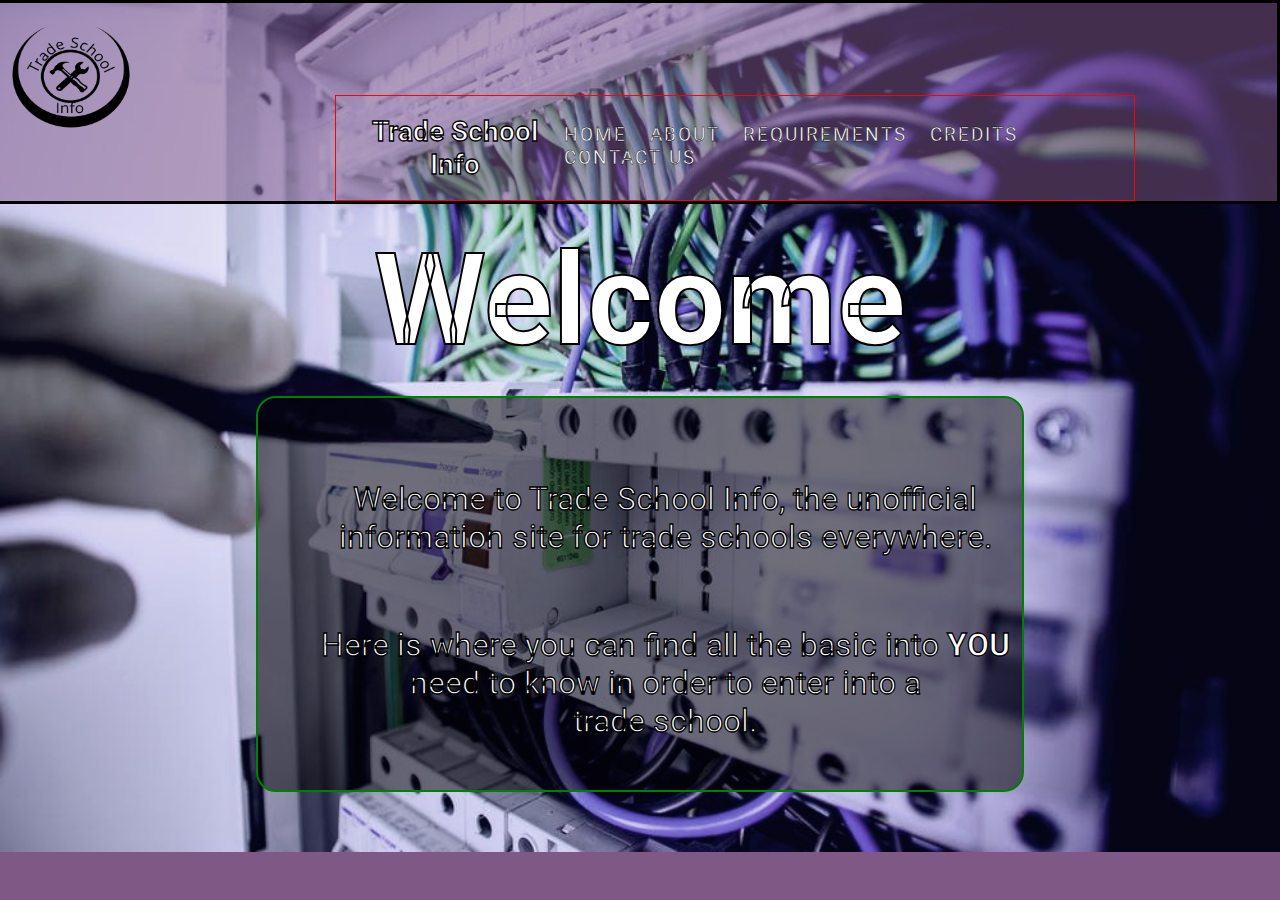
<file: Website Final/Index.html>
<!DOCTYPE html>
<html lang="en">
<head>
	<title>Nathan Breet Website</title>
	<meta content="width=device-width" name="viewport">
	<link href="./css/style.css" rel="stylesheet">
	<script src="./js/jquery-3.5.1.min.js">
	</script>
	<script src="./js/menu.js">
	</script>
</head>
<body>
	<header>
		<div class="logo"><img alt="" src="./img/Website_logo.png"></div>
		<div class="container">
			<h1>Trade School Info</h1><span class="menu-button">Menu</span>
			<nav class="hide-on-mobile">
				<a href="./index.html">Home</a>
				<a href="./about.html">About</a>
				<a href="./Requirements.html">Requirements</a>
				<a href="./credits.html">Credits</a>
				<a href="./Contact_us.html">Contact us</a>

			</nav>
		</div>
	</header>
	<div class="main-header">
		<h1>Welcome</h1>
	</div>
	<div class="paragraph1">
		<p>Welcome to Trade School Info, the unofficial information site for trade schools everywhere.<br>
		<br></p>Here is where you can find all the basic into <b>YOU</b> need to know in order to enter into a<br>
		trade school.
	</div>
</body>
</html>
</file>
<file: Website Final/css/style.css>
/* import the Roboto font from Google Fonts */
@import url(https://fonts.googleapis.com/css?family=Roboto:400,700,400italic,700italic);
/*Main page css*/
html {
  font-family: 'Roboto', sans-serif;
  font-size: 14px;
  line-height: 150%;

}
/*Body css, has all the images for the background*/
body {
  width:100%;
  margin:auto;
    background-image: url('../img/pexels-photo-257736.jpg');
background-repeat: no-repeat;
background-size: cover;
background-color: #805885;
}

.main-header {
    display: block;
    font-size: 5vw;
    color: red;
    font-weight: bold;
    text-align: center;
}

.paragraph{
  display: inherit;
  align-content: center;
  padding: 50px 0;
  padding-left: 50px;
  min-height: 1vw;
  max-width: 60%;
  margin: auto;
  font-size: 30px;
  font-size: 2.5vw;
  line-height: 40px;
  line-height: normal;
  text-align: center;
  color: White;
  -webkit-text-stroke: 0.1vw black;


}
header {
  background: #222;
  color: white;
  padding: 0px 0px;
  padding-top: 10px;
  display: flex;
  align-items: baseline;
    background-color: rgba(255,255,255,0.5);
}

header h1 {
  font-size: 200%;
  flex-grow: 1;
  line-height: 40px;
  line-height: normal;
  text-align: center;
  color: white;
  -webkit-text-stroke: 0.1vw black;
}

header nav a {
  display: inline-block;
  color: white;
  -webkit-text-stroke: 0.03vw black;
  font-size: 19px;
  text-transform: uppercase;
  letter-spacing: 2px;
  margin: 0 10px;
  text-decoration: none;
  border-bottom: 2px solid transparent;

}

header nav a:hover {
  color: lightblue;
  border-color: lightblue;

}


.image-credits li {
  padding: 10px 0;
  border-bottom: 1px dotted #666;
  display: flex;
}
.image-credits img {
  width: 150px;
  margin-right: 15px;
  border: 2px solid #666;
}

.image-credits .title,
.image-credits .licence,
.image-credits .source  {
  display: block;
}

.image-credits .title {
  font-weight: bold;
  font-size: 16px;
  line-height: 200%;
}


.container {
  width: 100%;
  max-width: 800px;
  padding: 0 20px;
  margin: 0 auto;
  border: 1px solid red;

}
.paragraph1 {
  align-content: center;
  background-color: rgba(0,0,0,0.5);
  padding: 50px 0;
  padding-left: 50px;
  min-height: 1vw;
  max-width: 60%;
  margin: auto;
  font-size: 30px;
  font-size: 2.5vw;
  line-height: 40px;
  line-height: normal;
  text-align: center;
  color: White;
  border-radius: 20px;
  -webkit-text-stroke: 0.1vw black;
  background-size: cover;
  background-position: center;
  border: 2px solid green;
}
/*These are the background boxes for the about text*/
#boxes {
display: inline-block;
}
.box {
  float: left;

  background-color: rgba(0,0,0,0.5);
  padding: 50px 0;

  min-height: 1vw;
  width: 45%;
  font-size: 30px;
  font-size: 2.5vw;
  line-height: 40px;
  line-height: normal;
  text-align: center;
  color: White;
  border-radius: 20px;
  -webkit-text-stroke: 0.1vw black;
  background-size: cover;
  background-position: left;
  border: 2px solid green;
  margin: 20px;
}
.box1{
  float: left;

  background-color: rgba(0,0,0,0.5);
  padding: 50px;

  Min-height: 1vw;
  width: 80%;
  font-size: 30px;

  line-height: 40px;
  line height: normal;
  text-align:justify;
  color: white;
  border-radius: 20px;
  -webkit-text-stroke: 0.1vw black;
  background-size: cover;
  background-position:left;
  border: 2px solid green;
  margin: 20px;

  }
/*This section is for all the site's main headers (Desktop view)*/
.main-header {
    display: block;
    font-size: 5vw;
    color: white;
    -webkit-text-stroke: 2px black;
    font-weight: bold;
    text-align: center;
}
.main-header-about {
    display: block;
    font-size: 3vw;
    color: white;
    -webkit-text-stroke: 2px black;
    font-weight: bold;
    text-align: center;
}

.main-header-jobs {
    display: block;
    font-size: 3vw;
    color: white;
    -webkit-text-stroke: 2px black;
    font-weight: bold;
    text-align: center;
    line-height: 60px;
}

header {
  color: black;
  border-width: thin;
  border-bottom: solid;
  border-right: solid;
  border-top: solid;
  border-color: black;
  background-color: rgba(128,88,133,0.5);
  }

header .container {
  display: flex;
  align-items: baseline

}

header .menu-button {
  display: none;

  }

.logo img{
  float:left;
width: 15vw;
height:10vw;
padding-left: 0px;
padding-bottom: 0px;
padding-right: 50px;
align-self: auto;

}
/*this is the code responsible for the image gallery*/

div.gallery {
border: 1px solid #ccc;
}

div.gallery:hover {
border: 1px solid #777;
}

div.gallery img {
width: 100%;
height: auto;
}

div.desc {
padding: 15px;
text-align: center;
color: White;
-webkit-text-stroke: 0.5px black;
}

* {
box-sizing: border-box;
}

.responsive {
padding: 0 6px;
float: left;
width: 24.99999%;
}

@media only screen and (max-width: 700px) {
.responsive {
  width: 49.99999%;
  margin: 6px 0;
}
}

@media only screen and (max-width: 500px) {
.responsive {
  width: 100%;
}
}

.clearfix:after {
content: "";
clear: both;
display: table;
}
/*This code is responsible for the site's minimalized/pseudo mobile, view*/
@media only screen and (max-width: 500px) {

  header .menu-button {
    display: block;
    text-transform: uppercase;
    font-size: 12px;

  }
  header {
    color: black;
    width: 110%;
    border-width: thin;
    border-bottom: solid;
    border-right: solid;
    border-top: solid;
    border-color: black;
  background-color: rgba(128,88,133,0.5);
  }
  header nav {
    width: 100%;

  }

  header nav a {
    display: block;
    border-top: 1px solid #777;
    margin: 0;
    text-align: center;
    padding: 8px 0 3px;

  }

  header .container {
    flex-wrap: wrap;

  }

  header nav.hide-on-mobile {
  display: none;

  }
  .box {
    float: left;

    background-color: rgba(0,0,0,0.5);
    padding: 50px;

    min-height: 1vw;
    width: 80%;
    font-size: 30px;

    line-height: 40px;
    line-height: normal;
    text-align: center;
    color: White;
    border-radius: 20px;
    -webkit-text-stroke: 0.1vw black;
    background-size: cover;
    background-position: left;
    border: 2px solid green;
    margin: 20px;
  }
  .logo img{
    float:left;
  width: 30vw;
  height:20vw;
  padding-left: 0px;
  padding-bottom: 0px;
  padding-right: 50px;
  align-self: auto;

  }
}
</file>
